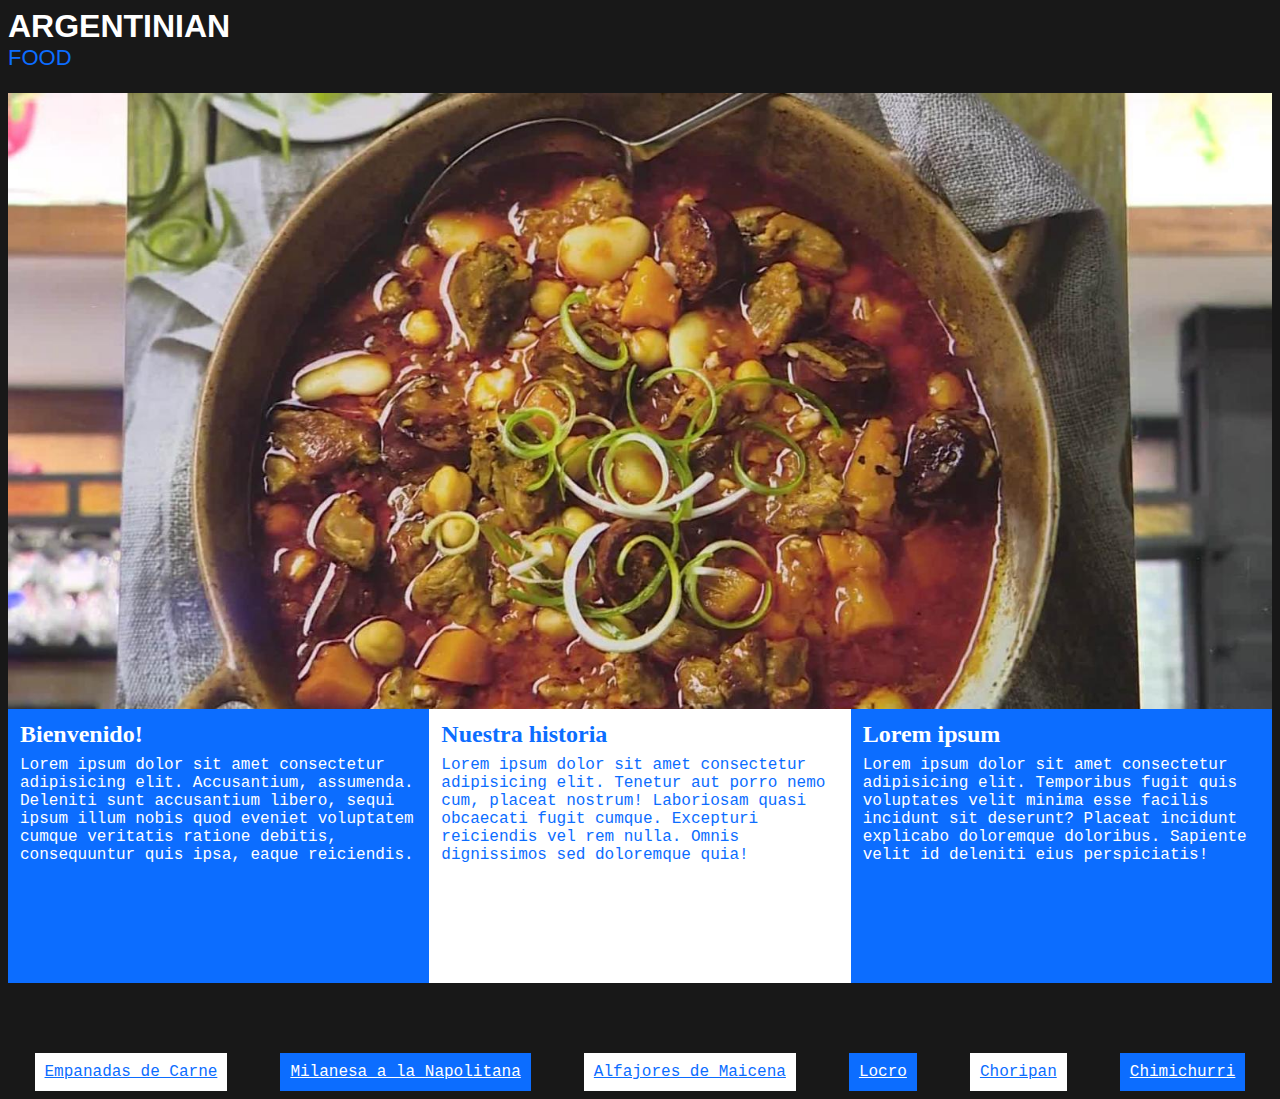
<file: index.html>
<!DOCTYPE html>
<html lang="en">
<head>
    <link rel="stylesheet" href="style.css">
    <meta charset="UTF-8">
    <meta name="viewport" content="width=device-width, initial-scale=1.0">
    <title>Odin Argentinian Recipes</title>
</head>
<body>
    <div class="titulo">
        <div class="tit_arriba">ARGENTINIAN</div>
        <div class="tit_abajo">FOOD</div>
    </div>

    <div id="index_foto"><img id="foto" src="images/190709192446-independencia-argentina-comida-tradicional-nat-pkg-hugo-correa-00000308-full-169.jpg" alt="empanadas argetninas"></div>

<div id="cajas">

    <div id="caja1">
        <div class="tit_caja">Bienvenido!</div>
        <div class="texto_caja">Lorem ipsum dolor sit amet consectetur adipisicing elit. Accusantium, assumenda. Deleniti sunt accusantium libero, sequi ipsum illum nobis quod eveniet voluptatem cumque veritatis ratione debitis, consequuntur quis ipsa, eaque reiciendis.</div>
    </div>

    <div id="caja2">
        <div class="tit_caja">Nuestra historia</div>
        <div class="texto_caja">Lorem ipsum dolor sit amet consectetur adipisicing elit. Tenetur aut porro nemo cum, placeat nostrum! Laboriosam quasi obcaecati fugit cumque. Excepturi reiciendis vel rem nulla. Omnis dignissimos sed doloremque quia!</div>
    </div>

    <div id="caja3">
        <div class="tit_caja">Lorem ipsum</div>
        <div class="texto_caja">Lorem ipsum dolor sit amet consectetur adipisicing elit. Temporibus fugit quis voluptates velit minima esse facilis incidunt sit deserunt? Placeat incidunt explicabo doloremque doloribus. Sapiente velit id deleniti eius perspiciatis!</div>
    </div>
</div>

<div class="lista_index">
    <div class="itemsy"><a href="recipes/empanadas-de-carne.html">Empanadas de Carne</a></div>
    <div class="itemsx"><a href="recipes/milanesa-napolitana.html">Milanesa a la Napolitana</a></div>
    <div class="itemsy"><a href="recipes/alfajores-maicena.html">Alfajores de Maicena</a></div>
    <div class="itemsx"><a href="recipes/locro.html">Locro</a></div>
    <div class="itemsy"><a href="recipes/choripan.html">Choripan</a></div>
    <div class="itemsx"><a href="recipes/chimichurri.html">Chimichurri</a></div>
</div>


</body>
</html>
</file>
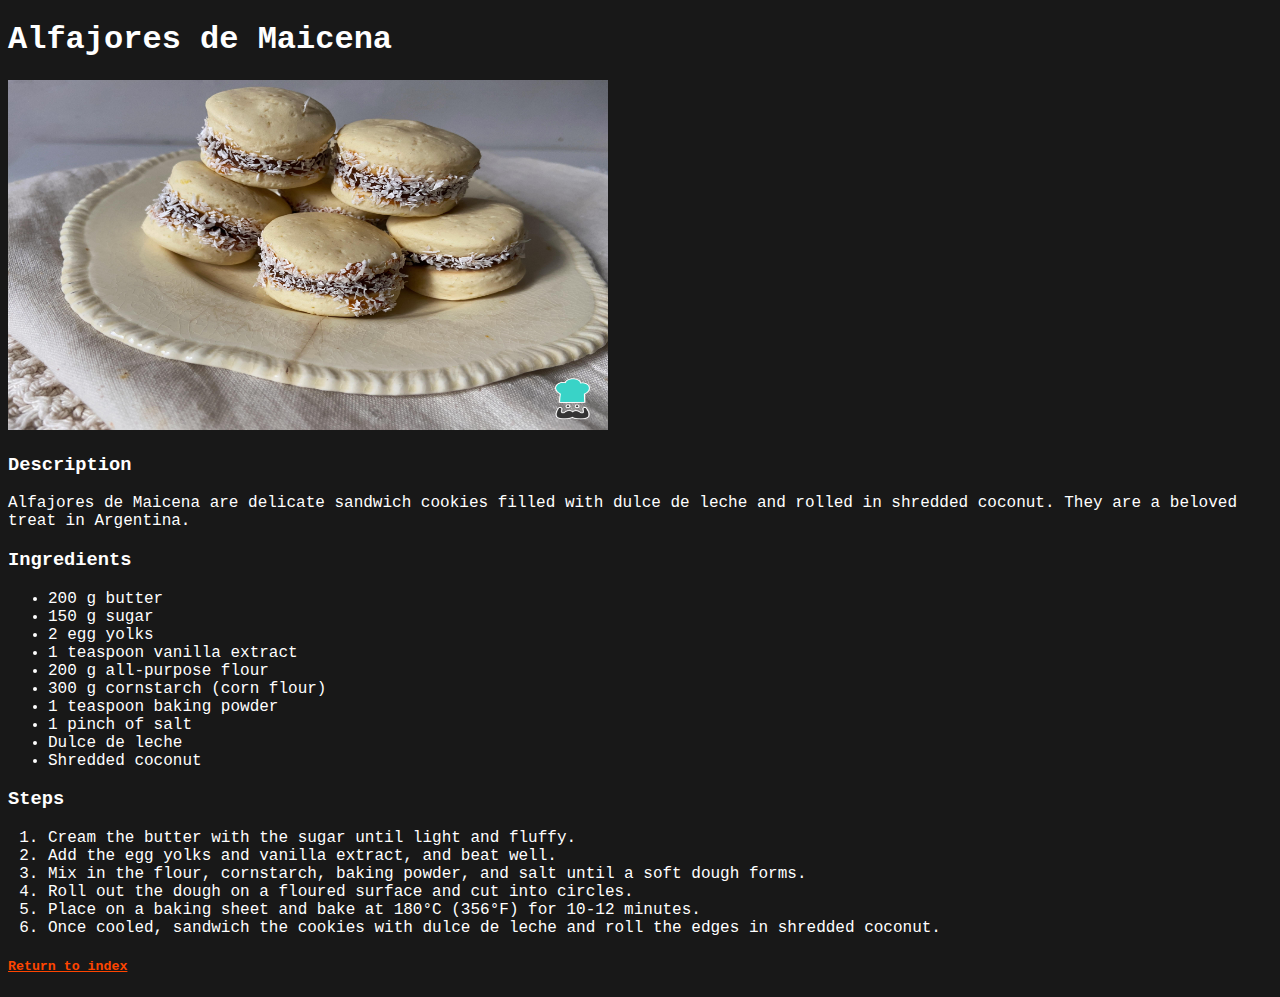
<file: recipes/alfajores-maicena.html>
<!DOCTYPE html>
<html lang="en">
<head>
    <link rel="stylesheet" href="../style.css">
    <meta charset="UTF-8">
    <meta name="viewport" content="width=device-width, initial-scale=1.0">
    <title>Odin Argentinian Recipes - Alfajores de Maicena</title>
</head>
<body>
    <h1>Alfajores de Maicena</h1>
    <img src="../images/alfajores.jpg" alt="Alfajores de Maicena" height="350" width="600">
    
    <h3>Description</h3>
    <p>Alfajores de Maicena are delicate sandwich cookies filled with dulce de leche and rolled in shredded coconut. They are a beloved treat in Argentina.</p>

    <h3>Ingredients</h3>
    <ul>
        <li>200 g butter</li>
        <li>150 g sugar</li>
        <li>2 egg yolks</li>
        <li>1 teaspoon vanilla extract</li>
        <li>200 g all-purpose flour</li>
        <li>300 g cornstarch (corn flour)</li>
        <li>1 teaspoon baking powder</li>
        <li>1 pinch of salt</li>
        <li>Dulce de leche</li>
        <li>Shredded coconut</li>
    </ul>

    <h3>Steps</h3>
    <ol>
        <li>Cream the butter with the sugar until light and fluffy.</li>
        <li>Add the egg yolks and vanilla extract, and beat well.</li>
        <li>Mix in the flour, cornstarch, baking powder, and salt until a soft dough forms.</li>
        <li>Roll out the dough on a floured surface and cut into circles.</li>
        <li>Place on a baking sheet and bake at 180°C (356°F) for 10-12 minutes.</li>
        <li>Once cooled, sandwich the cookies with dulce de leche and roll the edges in shredded coconut.</li>
    </ol>
    <h5 class="return"><a href="../index.html">Return to index</a></h5>
</body>
</html>
</file>
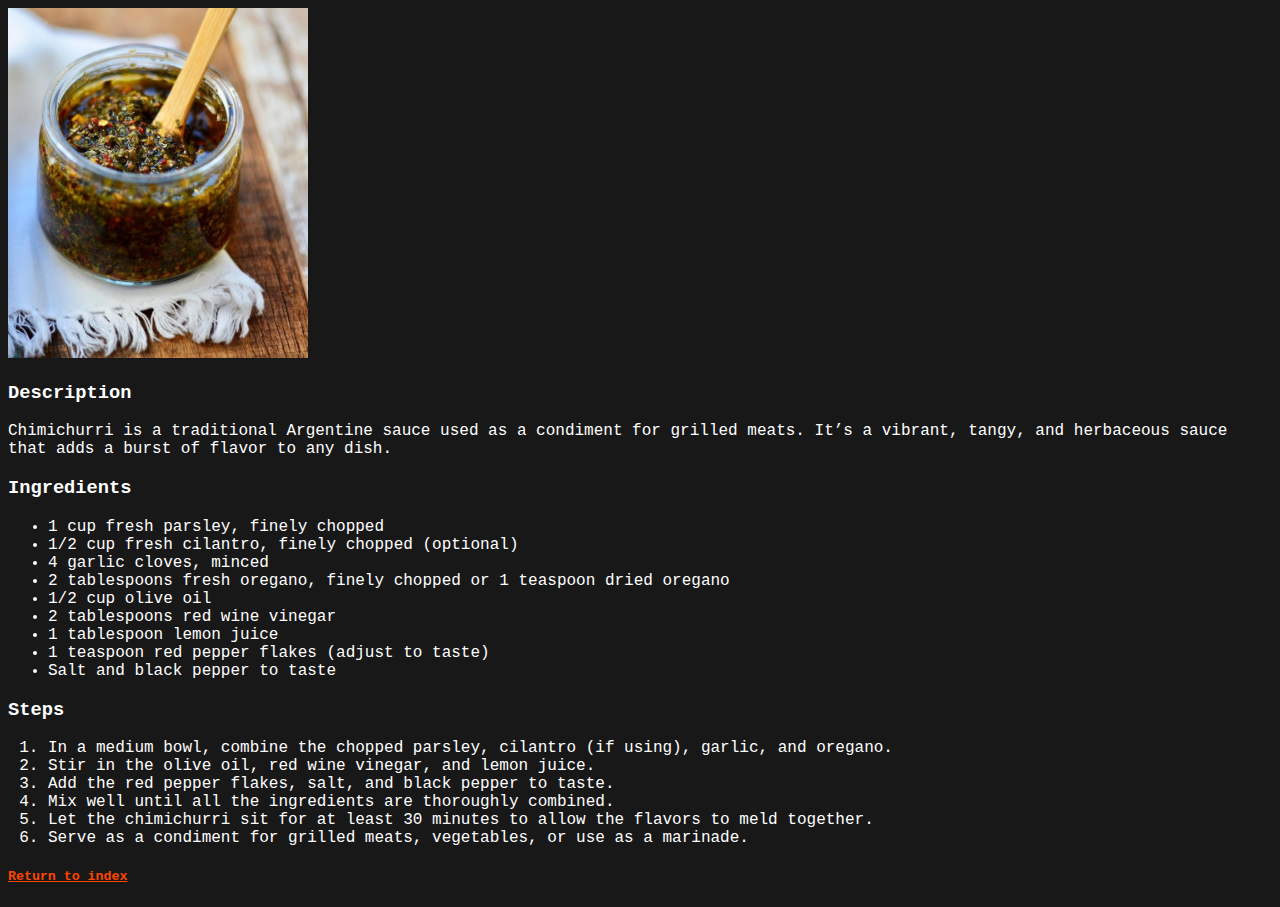
<file: recipes/chimichurri.html>
<!DOCTYPE html>
<html lang="en">
<head>
    <link rel="stylesheet" href="../style.css">
    <meta charset="UTF-8">
    <meta name="viewport" content="width=device-width, initial-scale=1.0">
    <title>Odin Argentinian Recipes - Chimichurri</title>
</head>
<body>
    <title>Chimichurri</title>
    <img src="../images/chimichurri.jpg" alt="Chimichurri" height="350" width="300">

    <h3>Description</h3>
    <p>Chimichurri is a traditional Argentine sauce used as a condiment for grilled meats. It’s a vibrant, tangy, and herbaceous sauce that adds a burst of flavor to any dish.</p>

    <h3>Ingredients</h3>
    <ul>
        <li>1 cup fresh parsley, finely chopped</li>
        <li>1/2 cup fresh cilantro, finely chopped (optional)</li>
        <li>4 garlic cloves, minced</li>
        <li>2 tablespoons fresh oregano, finely chopped or 1 teaspoon dried oregano</li>
        <li>1/2 cup olive oil</li>
        <li>2 tablespoons red wine vinegar</li>
        <li>1 tablespoon lemon juice</li>
        <li>1 teaspoon red pepper flakes (adjust to taste)</li>
        <li>Salt and black pepper to taste</li>
    </ul>

    <h3>Steps</h3>
    <ol>
        <li>In a medium bowl, combine the chopped parsley, cilantro (if using), garlic, and oregano.</li>
        <li>Stir in the olive oil, red wine vinegar, and lemon juice.</li>
        <li>Add the red pepper flakes, salt, and black pepper to taste.</li>
        <li>Mix well until all the ingredients are thoroughly combined.</li>
        <li>Let the chimichurri sit for at least 30 minutes to allow the flavors to meld together.</li>
        <li>Serve as a condiment for grilled meats, vegetables, or use as a marinade.</li>
    </ol>
    <h5 class="return"><a href="../index.html">Return to index</a></h5>
</body>
</html>
</file>
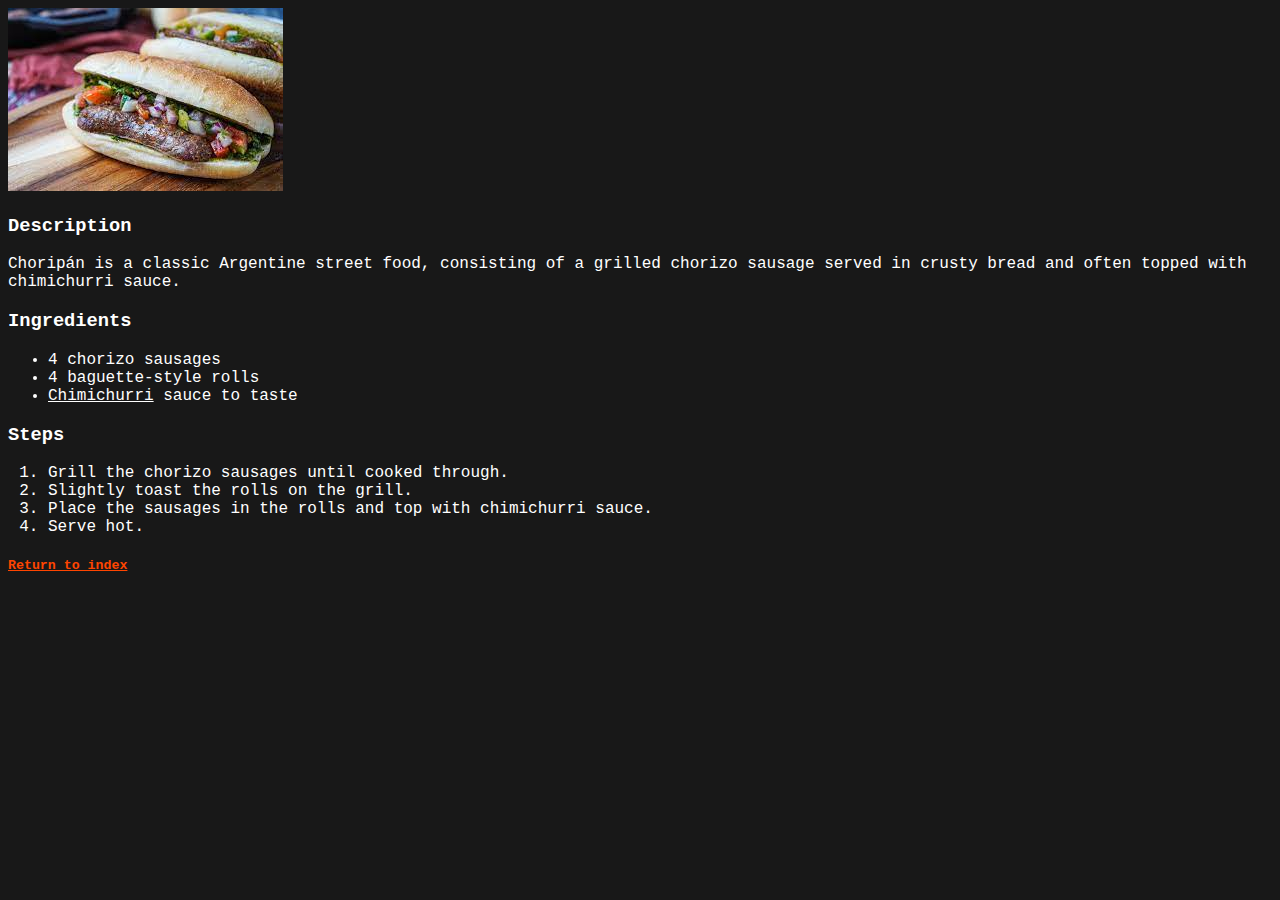
<file: recipes/choripan.html>
<!DOCTYPE html>
<html lang="en">
<head>
    <link rel="stylesheet" href="../style.css">
    <meta charset="UTF-8">
    <meta name="viewport" content="width=device-width, initial-scale=1.0">
    <title>Odin Argentinan Recipes - Choripan</title>
</head>
<body>
    <title>Choripan</title>
    <img src="../images/choripan.jpeg" alt="Choripan">

    <h3>Description</h3>
    <p>Choripán is a classic Argentine street food, consisting of a grilled chorizo sausage served in crusty bread and often topped with chimichurri sauce.</p>

    <h3>Ingredients</h3>

    <ul>
        <li>4 chorizo sausages</li>
        <li>4 baguette-style rolls</li>
        <li><a href="./chimichurri.html">Chimichurri</a> sauce to taste</li>
    </ul>

    <h3>Steps</h3>
    <ol>
        <li>Grill the chorizo sausages until cooked through.</li>
        <li>Slightly toast the rolls on the grill.</li>
        <li>Place the sausages in the rolls and top with chimichurri sauce.</li>
        <li>Serve hot.</li>
    </ol>
    <h5 class="return"><a href="../index.html">Return to index</a></h5>
</body>
</html>
</file>
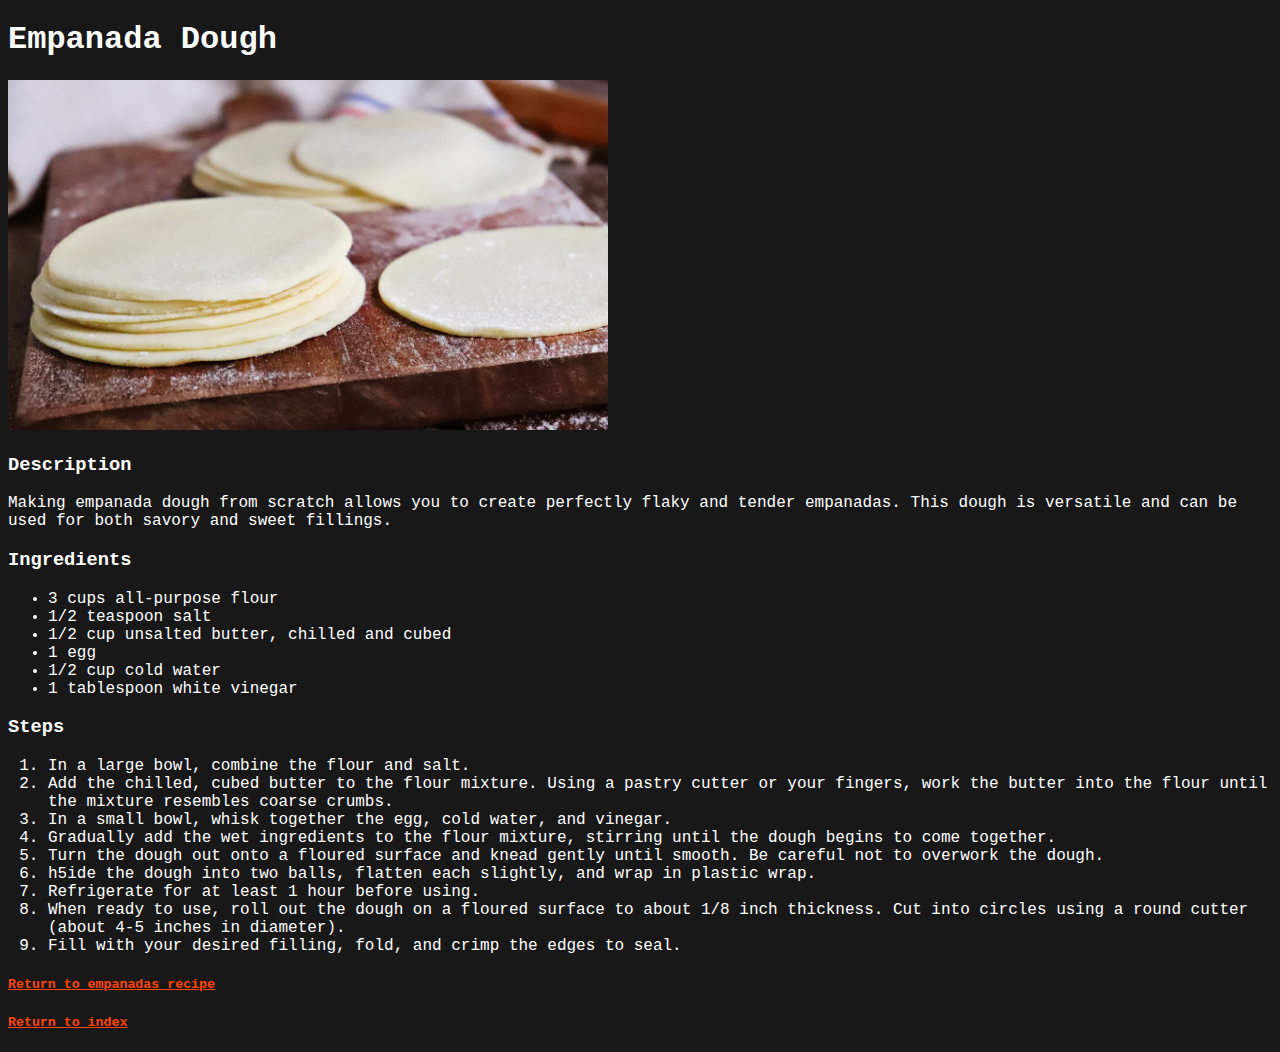
<file: recipes/empanada-dough.html>
<!DOCTYPE html>
<html lang="en">
<head>
    <link rel="stylesheet" href="../style.css">
    <meta charset="UTF-8">
    <meta name="viewport" content="width=device-width, initial-scale=1.0">
    <title>Empanada dough</title>
</head>
<body>
     
    <h1>Empanada Dough</h1>
    <img src="../images/masa.jpg" alt="Empanada dough" height="350" width="600">
    <h3>Description</h3>
    <p>Making empanada dough from scratch allows 
        you to create perfectly flaky and tender empanadas.
         This dough is versatile and can be 
        used for both savory and sweet fillings.</p>
    
    <h3>Ingredients</h3>
    <ul>
        <li>3 cups all-purpose flour</li>
        <li>1/2 teaspoon salt</li>
        <li>1/2 cup unsalted butter, chilled and cubed</li>
        <li>1 egg</li>
        <li>1/2 cup cold water</li>
        <li>1 tablespoon white vinegar</li>
    </ul>

    <h3>Steps</h3>
    <ol>
        <li>In a large bowl, combine the flour and salt.</li>
        <li>Add the chilled, cubed butter to the flour mixture. Using a pastry cutter or your fingers, work the butter into the flour until the mixture resembles coarse crumbs.</li>
        <li>In a small bowl, whisk together the egg, cold water, and vinegar.</li>
        <li>Gradually add the wet ingredients to the flour mixture, stirring until the dough begins to come together.</li>
        <li>Turn the dough out onto a floured surface and knead gently until smooth. Be careful not to overwork the dough.</li>
        <li>h5ide the dough into two balls, flatten each slightly, and wrap in plastic wrap.</li>
        <li>Refrigerate for at least 1 hour before using.</li>
        <li>When ready to use, roll out the dough on a floured surface to about 1/8 inch thickness. Cut into circles using a round cutter (about 4-5 inches in diameter).</li>
        <li>Fill with your desired filling, fold, and crimp the edges to seal.</li>
    </ol>
</body>
</html>

<h5 class="return"><a href="empanadas-de-carne.html">Return to empanadas recipe</a></h5>
<h5 class="return"><a href="../index.html">Return to index</a></h5>
</file>
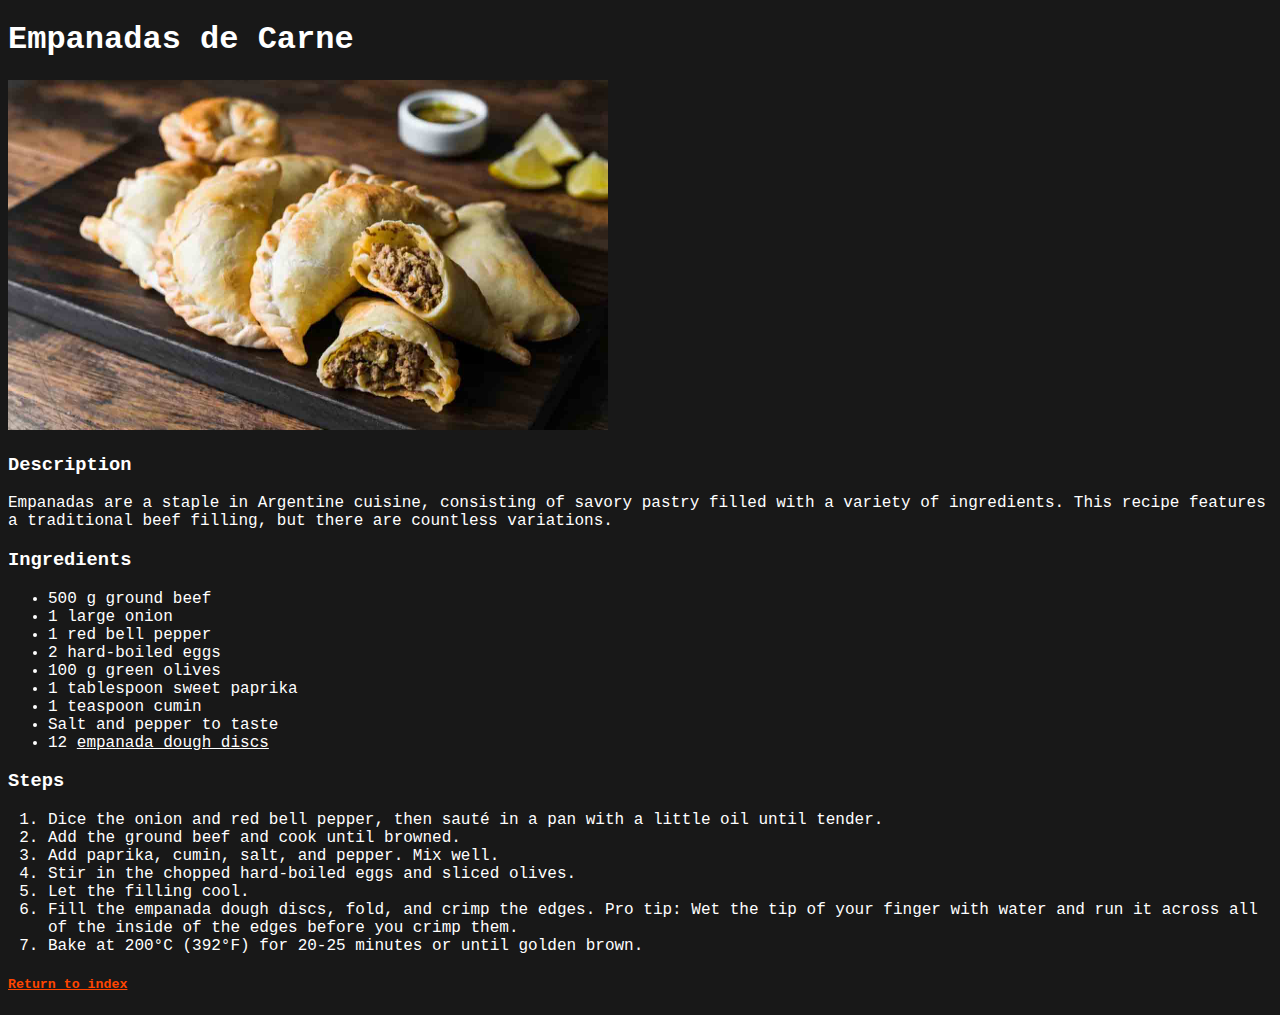
<file: recipes/empanadas-de-carne.html>
<!DOCTYPE html>
<html lang="en">
<head>
  <link rel="stylesheet" href="../style.css">
    <meta charset="UTF-8">
    <meta name="viewport" content="width=device-width, initial-scale=1.0">
    <title>Odin Argentinian Recipes - Empanadas</title>
</head>
<body>
    <h1>Empanadas de Carne</h1>
    <img src="../images/empanadas1.jpg" alt="Empanadas de carne" height="350" width="600">

    <h3>Description</h3>
    <p>Empanadas are a staple in Argentine cuisine,
     consisting of savory pastry filled with a variety of ingredients. 
     This recipe features a traditional beef filling, 
      but there are countless variations.</p>

    <h3>Ingredients</h3>
      <ul>
        <li>500 g ground beef</li>
        <li>1 large onion</li>
        <li>1 red bell pepper</li>
        <li>2 hard-boiled eggs</li>
        <li>100 g green olives</li>
        <li>1 tablespoon sweet paprika</li>
        <li>1 teaspoon cumin</li>
        <li>Salt and pepper to taste</li>
        <li>12 <a href="empanada-dough.html">empanada dough discs</a></li>
    
      </ul>

    <h3>Steps</h3>
      <ol>
        <li>Dice the onion and red bell pepper, then sauté in a pan with a little oil until tender.</li>
        <li>Add the ground beef and cook until browned.</li>
        <li>Add paprika, cumin, salt, and pepper. Mix well.</li>
        <li>Stir in the chopped hard-boiled eggs and sliced olives.</li>
        <li>Let the filling cool.</li>
        <li>Fill the empanada dough discs, fold, and crimp the edges. Pro tip: Wet the tip of your finger with water and run it across all of the inside of the edges before you crimp them.</li>
        <li>Bake at 200°C (392°F) for 20-25 minutes or until golden brown.</li>
    </ol>

    <h5 class="return"><a href="../index.html">Return to index</a></h5>
</body>
</html>
</file>
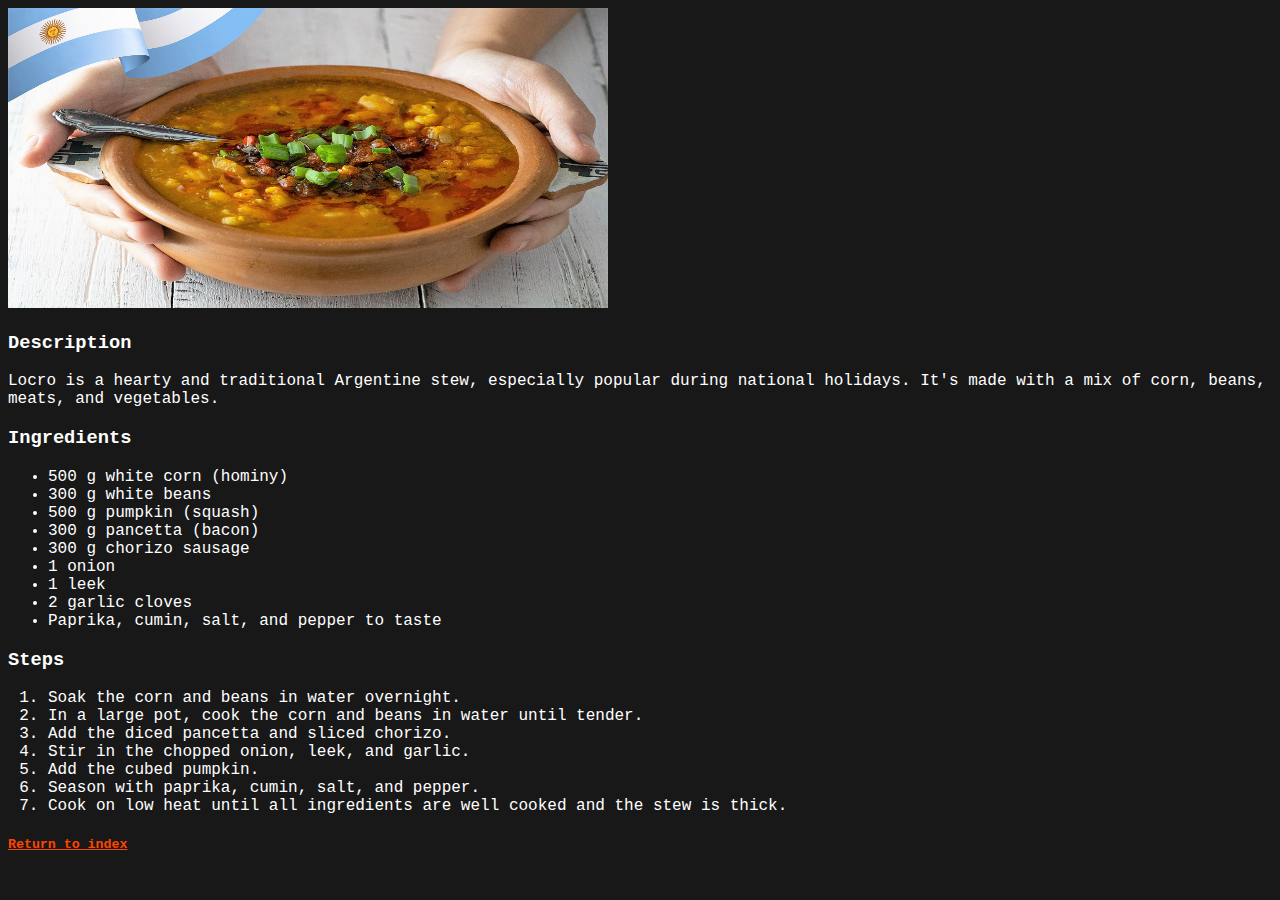
<file: recipes/locro.html>
<!DOCTYPE html>
<html lang="en">
<head>
    <link rel="stylesheet" href="../style.css">
    <meta charset="UTF-8">
    <meta name="viewport" content="width=device-width, initial-scale=1.0">
    <title>Odin Argentinian Recipes - Locro</title>
</head>
<body>
    <title>Locro</title>
    <img src="../images/locro.jpg" alt="Locro" height="300" width="600">
    
    <h3>Description</h3>
    <p>Locro is a hearty and traditional Argentine stew, especially popular during national holidays. It's made with a mix of corn, beans, meats, and vegetables.
    </p>

    <h3>Ingredients</h3>
    <ul>
        <li>500 g white corn (hominy)</li>
        <li>300 g white beans</li>
        <li>500 g pumpkin (squash)</li>
        <li>300 g pancetta (bacon)</li>
        <li>300 g chorizo sausage</li>
        <li>1 onion</li>
        <li>1 leek</li>
        <li>2 garlic cloves</li>
        <li>Paprika, cumin, salt, and pepper to taste</li>
    </ul>

    <h3>Steps</h3>
    <ol>
        <li>Soak the corn and beans in water overnight.</li>
        <li>In a large pot, cook the corn and beans in water until tender.</li>
        <li>Add the diced pancetta and sliced chorizo.</li>
        <li>Stir in the chopped onion, leek, and garlic.</li>
        <li>Add the cubed pumpkin.</li>
        <li>Season with paprika, cumin, salt, and pepper.</li>
        <li>Cook on low heat until all ingredients are well cooked and the stew is thick.</li>
    </ol>
    <h5 class="return"><a href="../index.html">Return to index</a></h5>
</body>
</html>
</file>
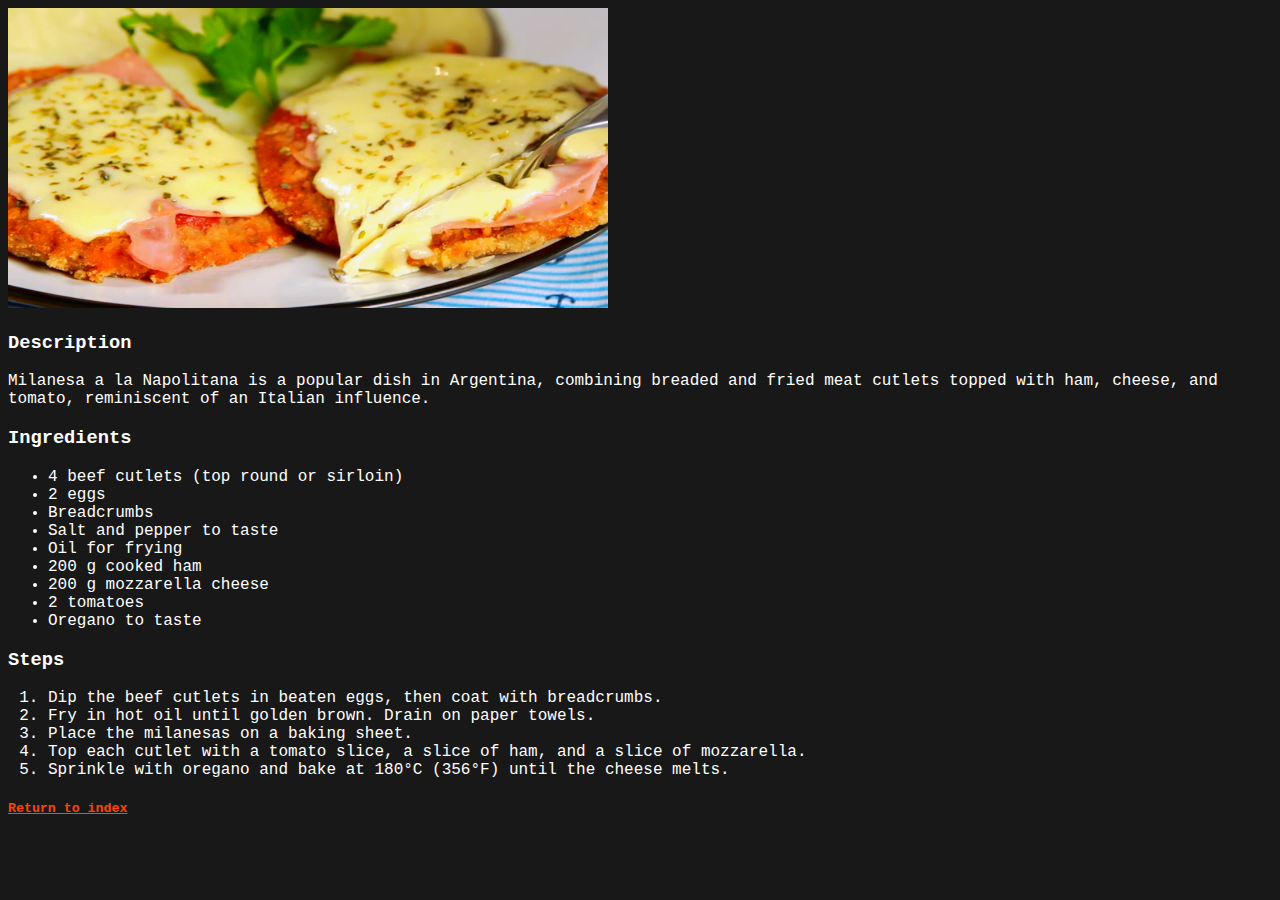
<file: recipes/milanesa-napolitana.html>
<!DOCTYPE html>
<html lang="en">
<head>
    <link rel="stylesheet" href="../style.css">
    <meta charset="UTF-8">
    <meta name="viewport" content="width=device-width, initial-scale=1.0">
    <title>Odin Argentinian Recipes - Milanesa Napolitana</title>
</head>
<body>
    <title>Milanesa a la Napolitana</title>    
    <img src="../images/napo.jpeg" alt="Milanesa napolitana" height="300" width="600">

    <h3>Description</h3>
        <p>Milanesa a la Napolitana is a popular dish in Argentina, combining breaded and fried meat cutlets topped with ham, cheese, and tomato, reminiscent of an Italian influence.</p>

    <h3>Ingredients</h3>
    <ul>
        <li>4 beef cutlets (top round or sirloin)</li>
        <li>2 eggs</li>
        <li>Breadcrumbs</li>
        <li>Salt and pepper to taste</li>
        <li>Oil for frying</li>
        <li>200 g cooked ham</li>
        <li>200 g mozzarella cheese</li>
        <li>2 tomatoes</li>
        <li>Oregano to taste</li>
    </ul>

    <h3>Steps</h3>
    <ol>
        <li>Dip the beef cutlets in beaten eggs, then coat with breadcrumbs.</li>
        <li>Fry in hot oil until golden brown. Drain on paper towels.</li>
        <li>Place the milanesas on a baking sheet.</li>
        <li>Top each cutlet with a tomato slice, a slice of ham, and a slice of mozzarella.</li>
        <li>Sprinkle with oregano and bake at 180°C (356°F) until the cheese melts.</li>
    </ol>
    <h5 class="return"><a href="../index.html">Return to index</a></h5>
</body>
</html>
</file>
<file: style.css>
* {
    font-family:'Courier New', Courier, monospace;
    background: rgb(24, 24, 24);
    color: white;
    text-align: left;
}

.tit_arriba {
    font-size: 32px;
    font-family: Impact, Haettenschweiler, 'Arial Narrow Bold', sans-serif;
    font-weight: bolder;
    color: white;
}
.tit_abajo {
    font-size: 22px;
   font-family: 'Segoe UI', Tahoma, Geneva, Verdana, sans-serif;
   color: rgb(12, 109, 255);
}

.tit_abajo, .tit_arriba {
    text-align: left;
}

#foto {
    max-width: 100%;
    height: auto;
}
.titulo {
    margin-bottom: 22px;
}

#cajas {
    margin-top: -100px;
    display: flex;
    width: 100%;
    height: auto;
}

.tit_caja {
    font-family: 'Times New Roman', Times, serif;
    font-size: 24px;
    font-weight: bold;
    margin-bottom: 8px;
}

#caja2, #caja1, #caja3 {
    text-align: center;
    flex-grow: 1;
    padding: 12px; 
    min-height: 250px;
    width: 250px;
}
 
#caja1 div, #caja1, #caja3, #caja3 div{
    background-color: rgb(12, 109, 255);
    color: rgb(255, 255, 255);
}

#caja2 div, #caja2 {
    background-color: rgb(255, 255, 255);
    color: rgb(12, 109, 255);
}

.lista_index {
    display: flex;
    flex-wrap: wrap;
    margin-top: 50px;
}

.itemsx, .itemsy {
    margin: auto;
    margin-top: 20px;
    padding: 10px
}

.itemsx {
    background-color: rgb(12, 109, 255);
    a:link, a:visited{

        background-color: rgb(12, 109, 255);
    }
}

.itemsy {
    background-color: rgb(255, 255, 255);
    a:link, a:visited{

        background-color: rgb(255, 255, 255);
        color: rgb(12, 109, 255);
    }
}

h5 {
    color: brown;
    a:link, a:visited{
        color: orangered;

    }
}
</file>
